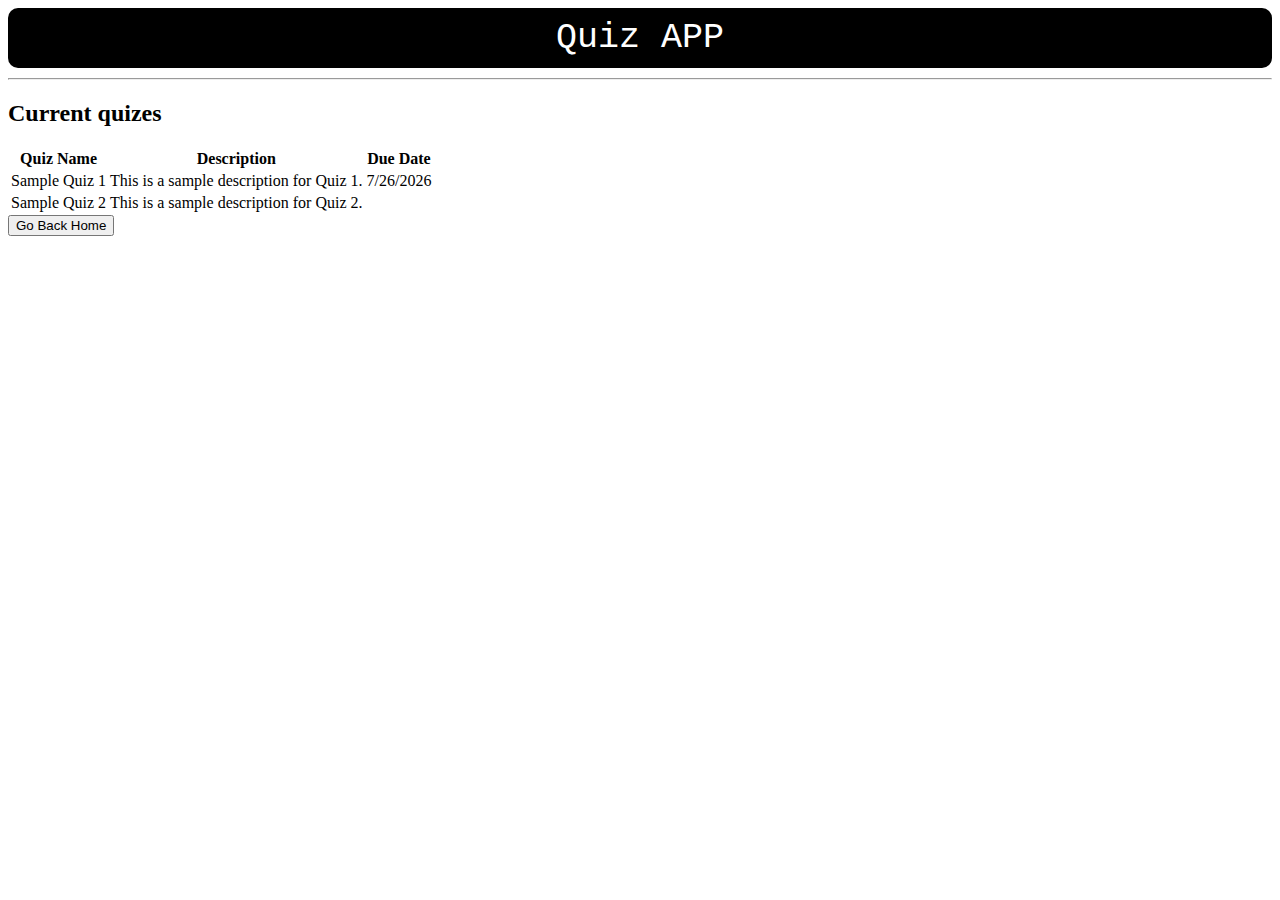
<file: quiz.html>
<!DOCTYPE html>
<html lang="en">
<head>
    <meta charset="UTF-8">
    <meta name="viewport" content="width=device-width, initial-scale=1.0">
    <title>Quiz Page</title>
    <link rel="stylesheet" type="text/css" href="Styling/MainPage.css">
</head>
<body>
    <header id="main_header"><a href="index.html">Quiz APP</a></header>
    <hr>
    <div>
        <h2>Current quizes</h2>
        <table>
            <tr>
                <th>Quiz Name</th>
                <th>Description</th>
                <th>Due Date</th>
            </tr>
            <tr>
                <td>Sample Quiz 1</td>
                <td>This is a sample description for Quiz 1.</td>
                <td id="quiz1-date"></td>
            </tr>
            <tr>
                <td>Sample Quiz 2</td>
                <td>This is a sample description for Quiz 2.</td>
            </tr>
        </table>
        <script>
            document.getElementById('quiz1-date').textContent = new Date().toLocaleDateString();
        </script>

    </div>

    <a href="index.html"><button>Go Back Home</button></a>
</html>
</file>
<file: Styling/MainPage.css>
#main_header{
            text-align: center;
            font-size: 35px;
            color: white;
            background-color: rgb(0, 0, 0);
            padding: 10px;
            border-radius: 10px;
            font-family: 'Courier New', Courier, monospace;
            text-decoration: none;
            margin-bottom: 10px;

        }
        #main_header a{
            text-decoration: none;
            color: white;
        }
</file>
